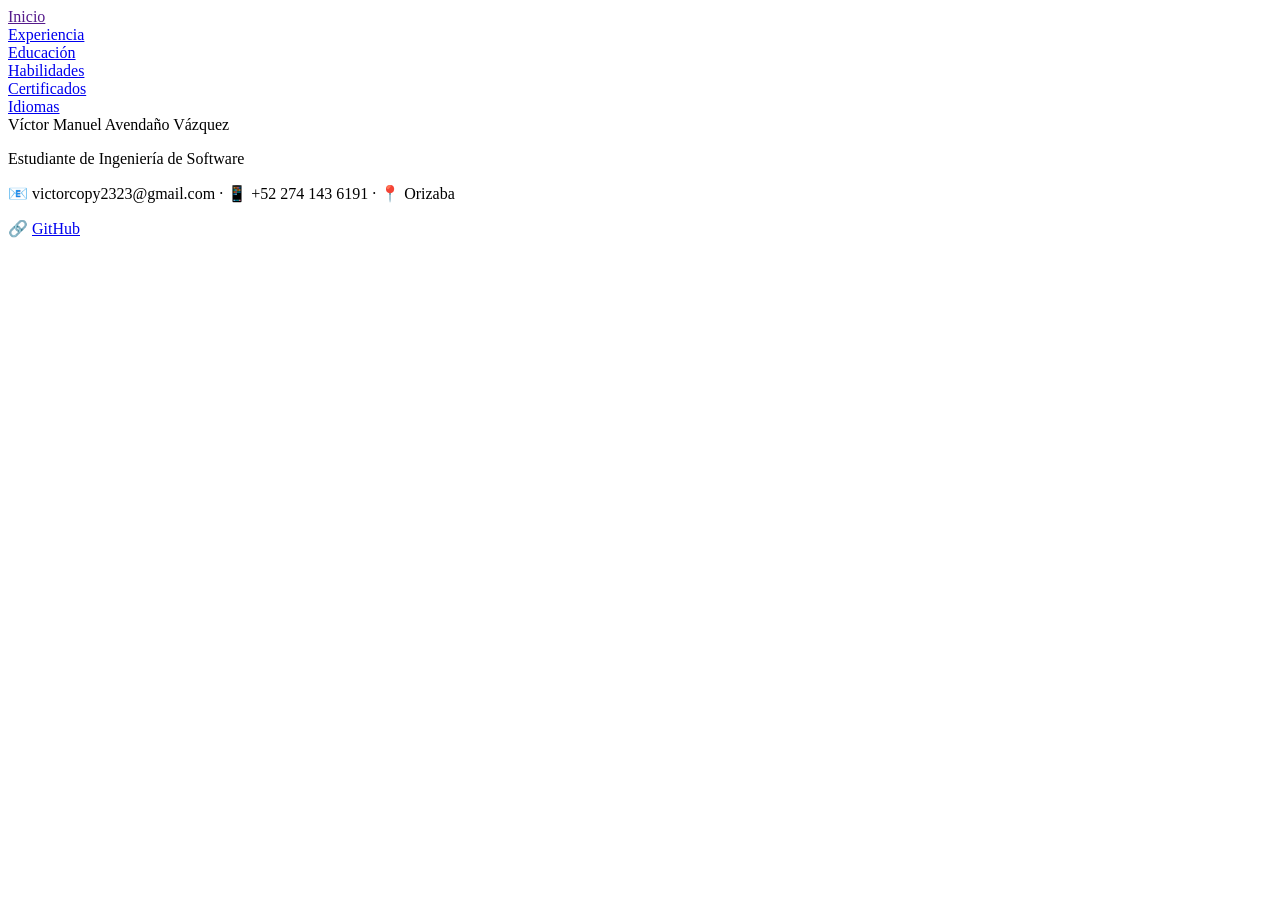
<file: index.html>
<!DOCTYPE html>
<html lang="es">
<head>
  <meta charset="UTF-8">
  <meta name="viewport" content="width=device-width, initial-scale=1">
  <title>CV - Víctor Manuel Avendaño Vázquez</title>
  <link rel="stylesheet" href="style.css">
</head>
<body>
  <div id="cv"></div>
  <script src="script.js"></script>
</body>
</html>
</file>
<file: style.css>
body { font-family: "Times New Roman", serif; font-size: 16px; margin: 8px; color: #000; }
nav { display: block; border: none; padding: 0; }
nav button { display: block; background: none; border: none; padding: 0; margin: 0; font: inherit; color: #0000ee; text-decoration: underline; cursor: pointer; text-align: left; }
nav button:hover { background: none; }
nav button.activo { color: #551a8b; }
h1, h2, h3 { font-size: 1em; font-weight: normal; margin: 0; padding: 0; border: none; color: #000; }
section { margin: 0; }
ul { padding-left: 20px; margin: 0; }
[hidden] { display: none !important; }
</file>
